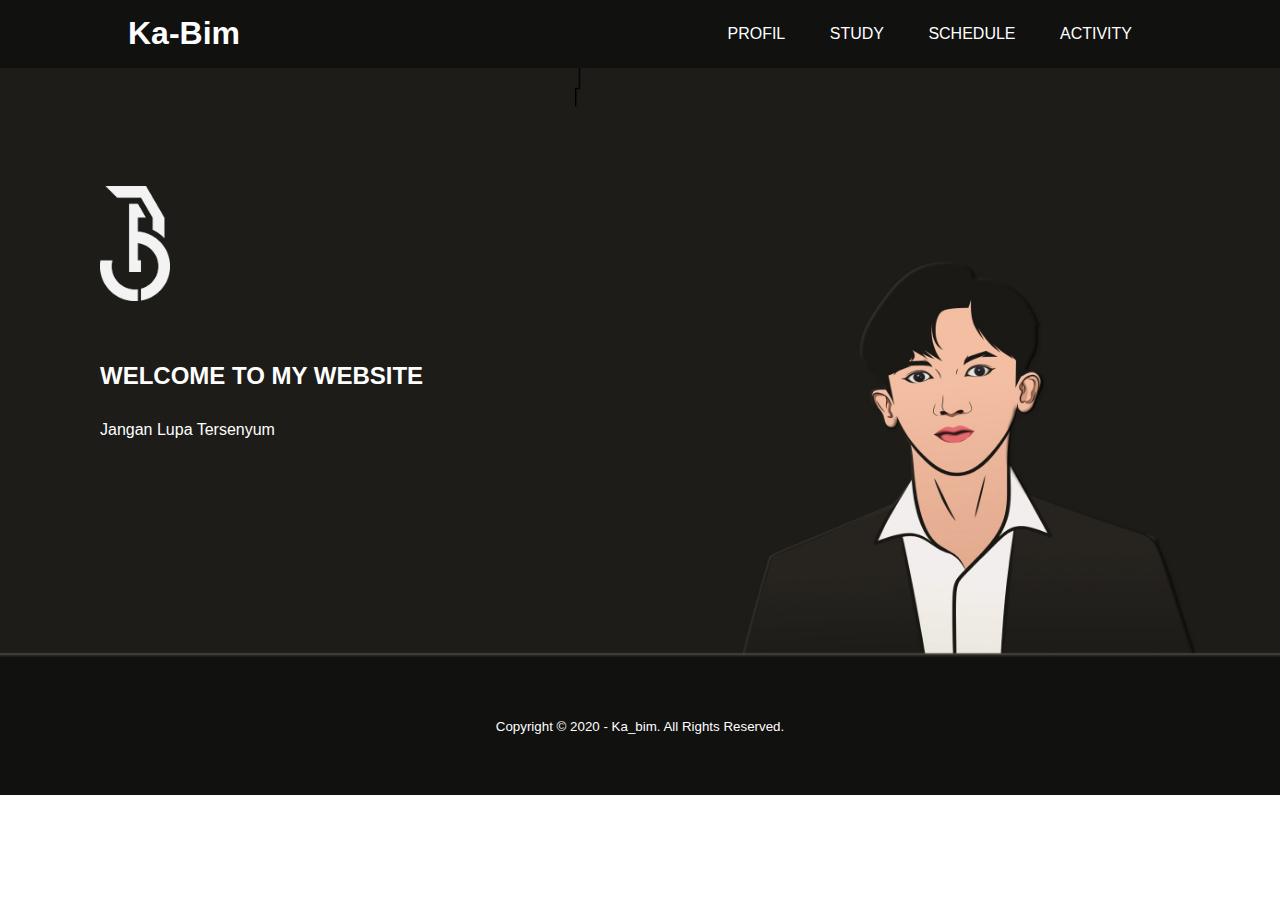
<file: index.html>
<!DOCTYPE html>
<html>
    <head>
        <title>website BAD</title>
        <meta charset="utf-8">
        <meta name="viewport" content="width=device-width, initial-scale=1">
        <link rel="stylesheet" type="text/css" href="style.css">
    </head>
    <body>
        <header>
            <div class="container">
                <h1><a href="index.html">Ka-Bim</a></h1>
                <ul>
                    <li><a href="Profil.html">PROFIL</a></li>
                    <li><a href="study.html">STUDY</a></li>
                    <li><a href="jadwal.html">SCHEDULE</a></li>
                    <li><a href="aktifitas.html">ACTIVITY</a></li>
                </li<a></ul>
            </div>
        </header>

        <section class="banner">
            <div class="wrapper">
                <img src="image/bad11.png">
                <h2>WELCOME TO MY WEBSITE</h2>
                <p> Jangan Lupa Tersenyum </p>
            </div>	
        </section>

        <footer>
            <div class="container">
                <small>Copyright © 2020 - Ka_bim. All Rights Reserved.</small>
            </div>
        </footer>
    </body>
</html>
</file>
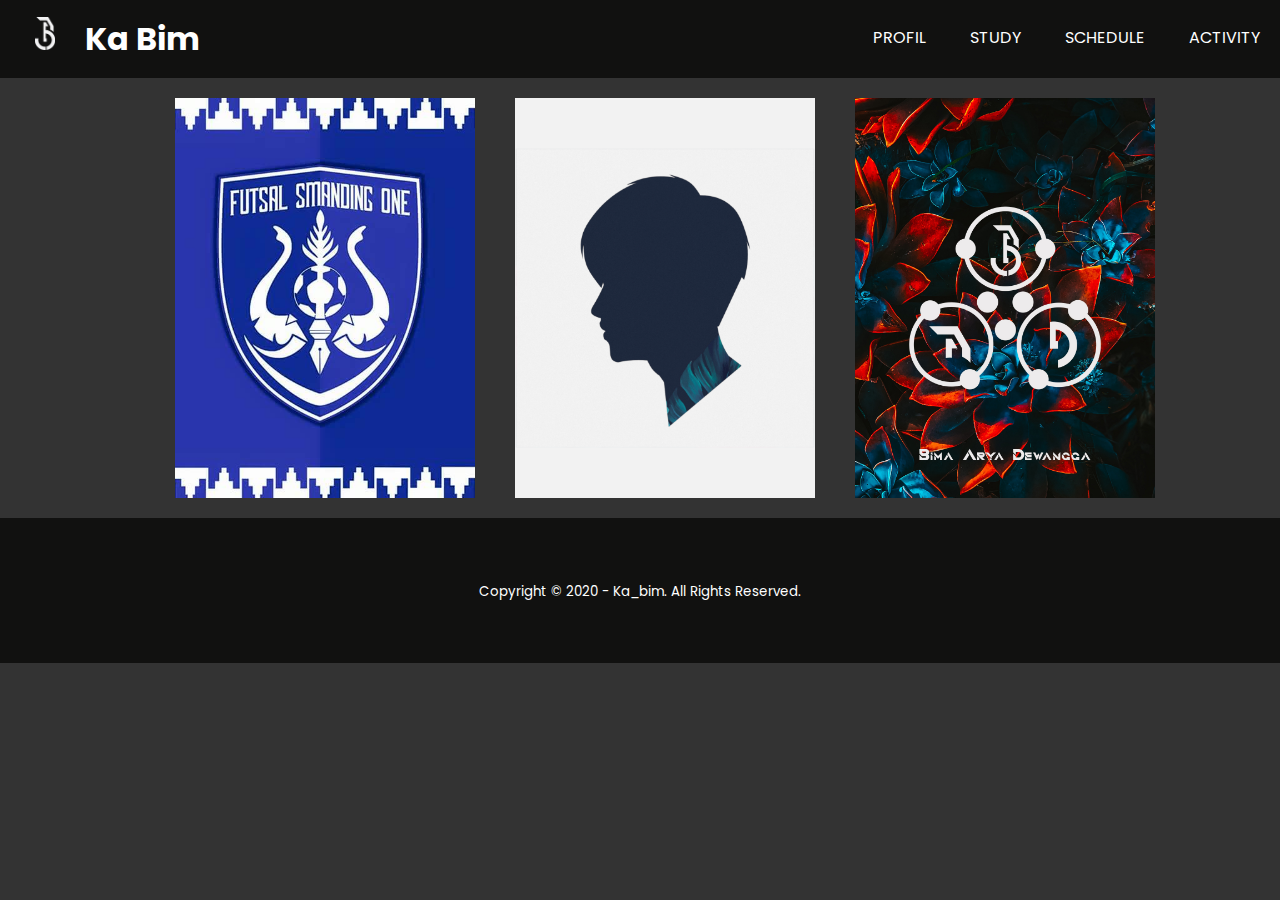
<file: aktifitas.html>
<!DOCTYPE html>
<html>
    <head>
        <meta charset="utf-8">
        <title>website BAD</title>
        <link rel="stylesheet" type="text/css" href="css/aktivstyle.css">
        <meta name="viewport" content="width=device-width,initial-scale=1.0">
    </head>
    <body>
            
        <header>
            <div class="kotak">
                <h1><a href="index.html"><img src="image/bad11.png"></a></h1>
                <h1><a href="index.html">Ka Bim</a></h1>
                <ul>
                    <li><a href="Profil.html">PROFIL</a></li>
                    <li><a href="study.html">STUDY</a></li>
                    <li><a href="jadwal.html">SCHEDULE</a></li>
                    <li><a href="contact.html">ACTIVITY</a></li>
                </li<a></ul>
            </div>
        </header>
    
        <div class="container">
            <div class="card">
                <span></span>
                <div class="imgBx"><img src="image/fs.JPG"></div>
                <div class="content">
                    <div>
                        <h2>FUTSAL SMANDING</h2>
                        <p>2016 - 2018</p>
                    </div>
                </div>
            </div>
            <div class="card">
                <span></span>
                <div class="imgBx"><img src="image/siluet.jpg"></div>
                <div class="content">
                    <div>
                        <h2>SOON</h2>
                        <p> - </p>
                    </div>
                </div>
            </div>
            <div class="card">
                <span></span>
                <div class="imgBx"><img src="image/bad.jpg"></div>
                <div class="content">
                    <div>
                        <h2>SOON</h2>
                        <p> - </p>
                    </div>
                </div>
            </div>
        </div>
        <script src="https://code.jquery.com/jquery-3.5.1.min.js" integrity="sha256-9/aliU8dGd2tb6OSsuzixeV4y/faTqgFtohetphbbj0=" crossorigin="anonymous"></script>
    
        <script>
            $(document).ready(function(){
                $('.card').on('mouseenter', function(e){
                    x = e.pageX - $(this).offset().left,
                    y = e.pageY - $(this).offset().top;
                    $(this).find('span').css({top:y, left:x})
                })
                $('.card').on('mouseout', function(e){
                    x = e.pageX - $(this).offset().left,
                    y = e.pageY - $(this).offset().top;
                    $(this).find('span').css({top:y, left:x})
                })
            })
        </script>
    
    
        <footer>
            <div class="atap">
                <small>Copyright © 2020 - Ka_bim. All Rights Reserved.</small>
            </div>
        </footer>
    
    </body>
</html>
</file>
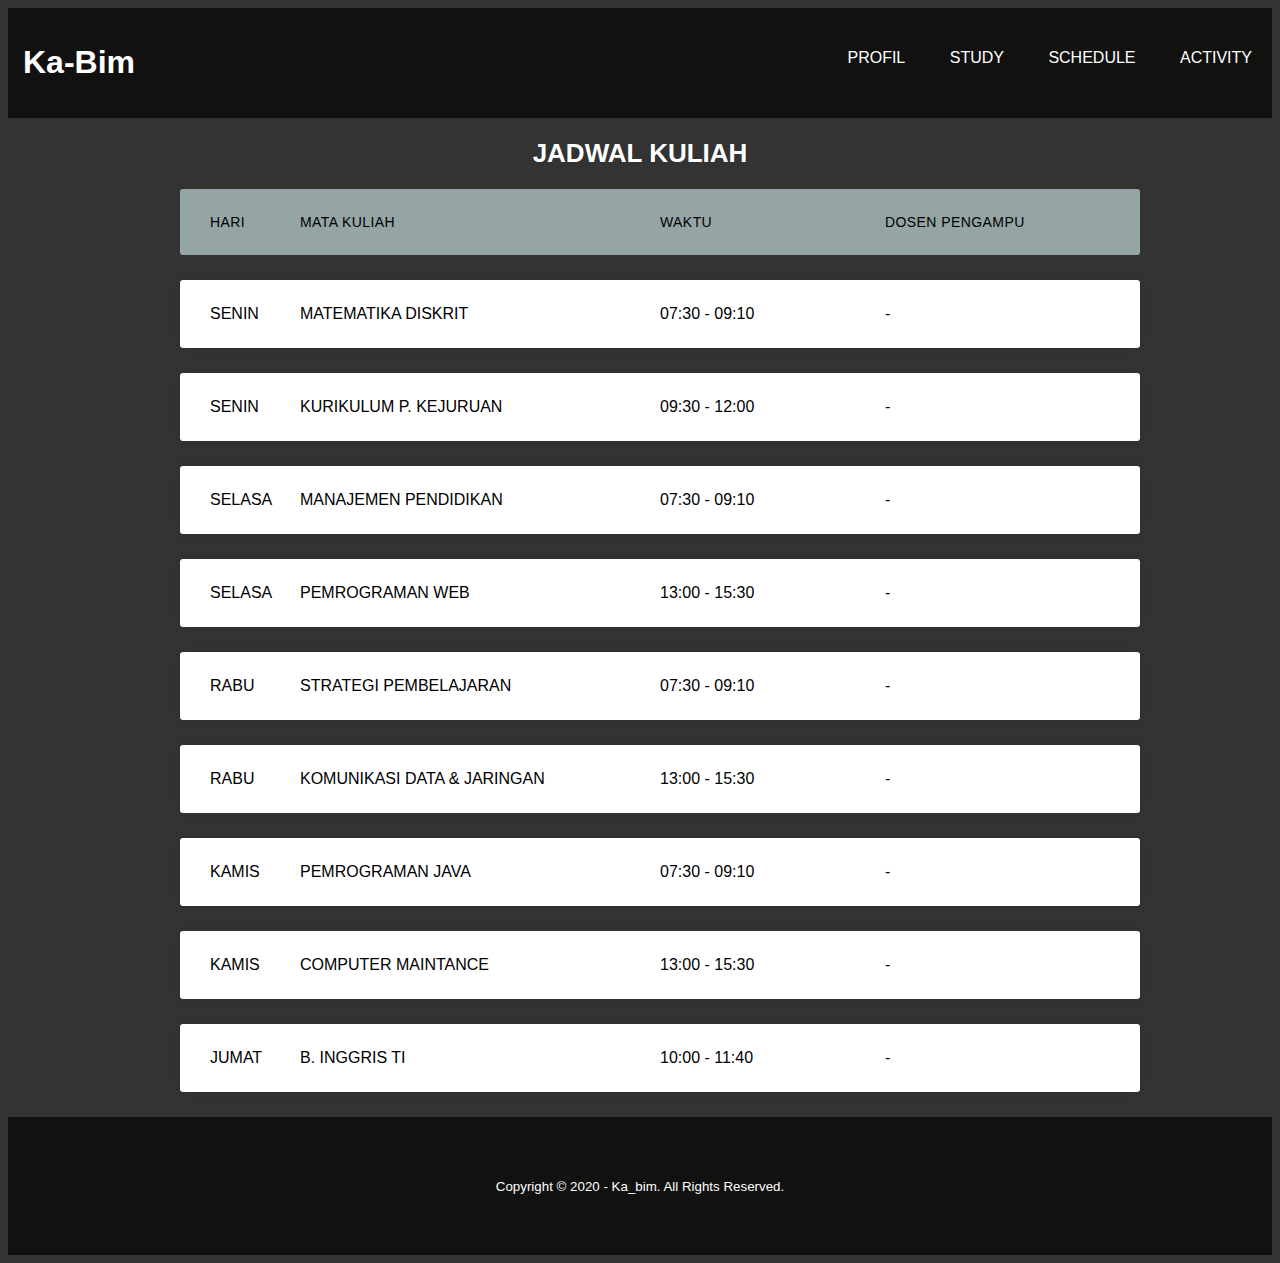
<file: jadwal.html>
<!DOCTYPE html>
<html>
    <head>
        <meta charset="utf-8">
        <meta name="viewport" content="width=device-width, initial-scale=1">
        <title>website BAD</title>
        <link rel="stylesheet" type="text/css" href="css/jadwalstyle.css">
    </head>

    <body>
        <header>
            <div class="kotak">
                <h1><a href="index.html">Ka-Bim</a></h1>
                <ul>
                    <li><a href="Profil.html">PROFIL</a></li>
                    <li><a href="study.html">STUDY</a></li>
                    <li><a href="jadwal.html">SCHEDULE</a></li>
                    <li><a href="aktifitas.html">ACTIVITY</a></li>
                </li<a></ul>
            </div>
        </header>
    
        <div class="container">
            <h2>JADWAL KULIAH</h2>
            <ul class="responsive-table">
              <li class="table-header">
                <div class="col col-1">HARI</div>
                <div class="col col-2">MATA KULIAH</div>
                <div class="col col-3">WAKTU</div>
                <div class="col col-4">DOSEN PENGAMPU</div>
              </li>
              <li class="table-row">
                <div class="col col-1" data-label="Job Id">SENIN</div>
                <div class="col col-2" data-label="Customer Name">MATEMATIKA DISKRIT</div>
                <div class="col col-3" data-label="Amount">07:30 - 09:10</div>
                <div class="col col-4" data-label="Payment Status"> - </div>
              </li>
              <li class="table-row">
                <div class="col col-1" data-label="Job Id">SENIN</div>
                <div class="col col-2" data-label="Customer Name">KURIKULUM P. KEJURUAN</div>
                <div class="col col-3" data-label="Amount">09:30 - 12:00</div>
                <div class="col col-4" data-label="Payment Status"> - </div>
              </li>
              <li class="table-row">
                <div class="col col-1" data-label="Job Id">SELASA</div>
                <div class="col col-2" data-label="Customer Name">MANAJEMEN PENDIDIKAN</div>
                <div class="col col-3" data-label="Amount">07:30 - 09:10</div>
                <div class="col col-4" data-label="Payment Status"> - </div>
              </li>
              <li class="table-row">
                <div class="col col-1" data-label="Job Id">SELASA</div>
                <div class="col col-2" data-label="Customer Name">PEMROGRAMAN WEB</div>
                <div class="col col-3" data-label="Amount">13:00 - 15:30</div>
                <div class="col col-4" data-label="Payment Status"> - </div>
              </li>
              <li class="table-row">
                <div class="col col-1" data-label="Job Id">RABU</div>
                <div class="col col-2" data-label="Customer Name">STRATEGI PEMBELAJARAN</div>
                <div class="col col-3" data-label="Amount">07:30 - 09:10</div>
                <div class="col col-4" data-label="Payment Status"> - </div>
              </li>
              <li class="table-row">
                <div class="col col-1" data-label="Job Id">RABU</div>
                <div class="col col-2" data-label="Customer Name">KOMUNIKASI DATA & JARINGAN</div>
                <div class="col col-3" data-label="Amount">13:00 - 15:30</div>
                <div class="col col-4" data-label="Payment Status"> - </div>
              </li>
              <li class="table-row">
                <div class="col col-1" data-label="Job Id">KAMIS</div>
                <div class="col col-2" data-label="Customer Name">PEMROGRAMAN JAVA</div>
                <div class="col col-3" data-label="Amount">07:30 - 09:10</div>
                <div class="col col-4" data-label="Payment Status"> - </div>
              </li>
              <li class="table-row">
                <div class="col col-1" data-label="Job Id">KAMIS</div>
                <div class="col col-2" data-label="Customer Name">COMPUTER MAINTANCE</div>
                <div class="col col-3" data-label="Amount">13:00 - 15:30</div>
                <div class="col col-4" data-label="Payment Status"> - </div>
              </li>
              <li class="table-row">
                <div class="col col-1" data-label="Job Id">JUMAT</div>
                <div class="col col-2" data-label="Customer Name">B. INGGRIS TI</div>
                <div class="col col-3" data-label="Amount">10:00 - 11:40</div>
                <div class="col col-4" data-label="Payment Status"> - </div>
              </li>
            </ul>
          </div>
    
    
        <footer>
            <div class="kotak">
                <small>Copyright © 2020 - Ka_bim. All Rights Reserved.</small>
            </div>
        </footer>
    </body>
</html>
</file>
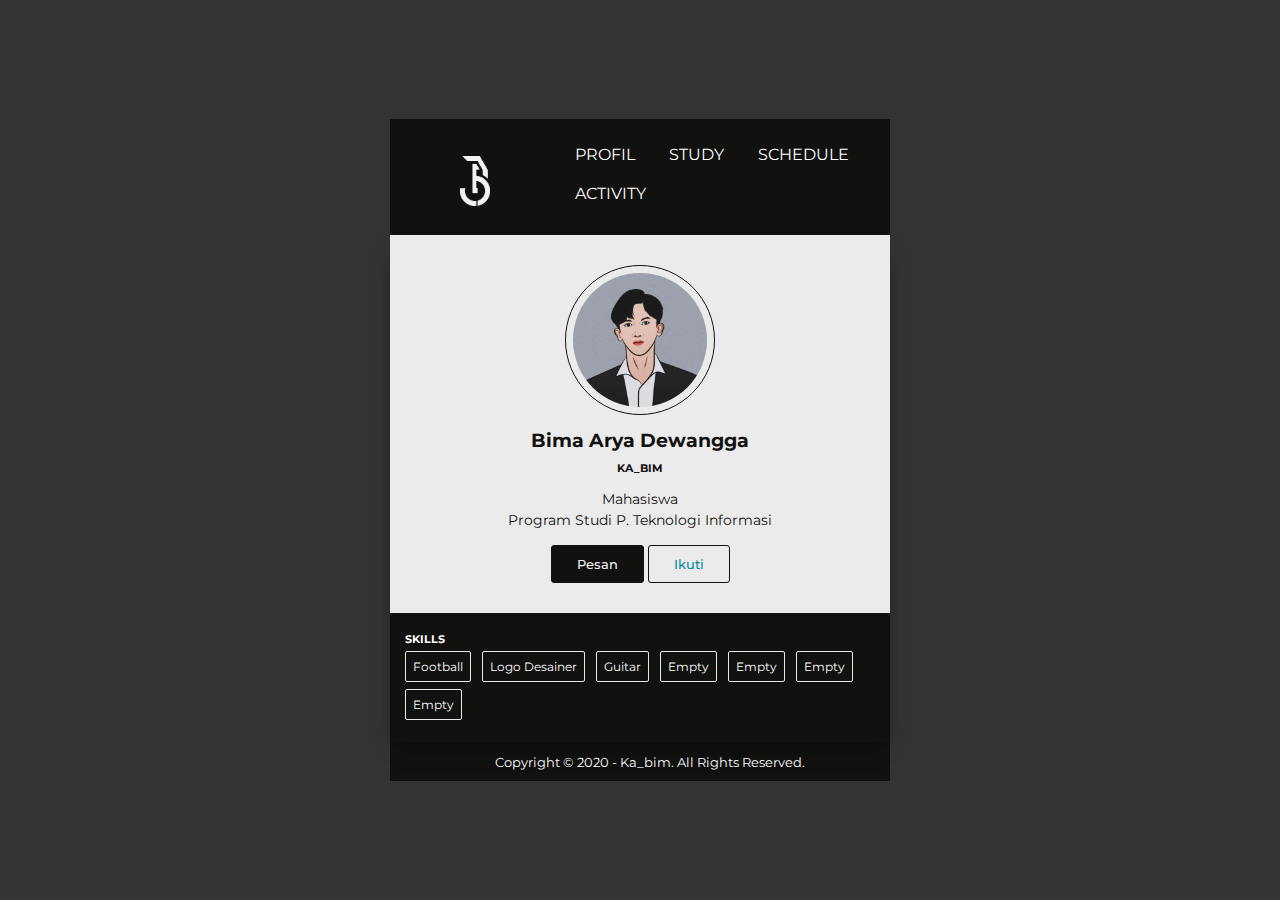
<file: Profil.html>
<!DOCTYPE html>
<html>
    <head>
        <meta charset="utf-8">
        <meta name="viewport" content="width=device-width, initial-scale=1">
        <title>website BAD</title>
        <link rel="stylesheet" type="text/css" href="css/profstyle.css">
    </head>
    <body>
        <header>
            <div class="container">
                <h1><a href="index.html"><img src="image/bad11.png"></a></h1>
                <ul>
                    <li><a href="Profil.html">PROFIL</a></li>
                    <li><a href="study.html">STUDY</a></li>
                    <li><a href="jadwal.html">SCHEDULE</a></li>
                    <li><a href="aktifitas.html">ACTIVITY</a></li>
                </li<a></ul>
            </div>
        </header>

        <div class="card-container">
            <img class="round" src="image/bim.jpg" width="150px" alt="user" />
            <h3>Bima Arya Dewangga</h3>
            <h6>ka_bim</h6>
            <p>Mahasiswa<br/>Program Studi P. Teknologi Informasi</p>
            
            <div class="buttons">
                <button class="primary">
                    Pesan
                </button>
                <button class="primary ghost">
                    Ikuti
                </button>
            </div>
            
            <div class="skills">
                <h6>Skills</h6>
                <ul>
                    <li>Football</li>
                    <li>Logo Desainer</li>
                    <li>Guitar</li>
                    <li>Empty</li>
                    <li>Empty</li>
                    <li>Empty</li>
                    <li>Empty</li>
                </ul>
            </div>
        </div>
        
        <footer>
            <div class="container">
                <small>Copyright © 2020 - Ka_bim. All Rights Reserved.</small>
            </div>
        </footer>
    </body>
</html>
</file>
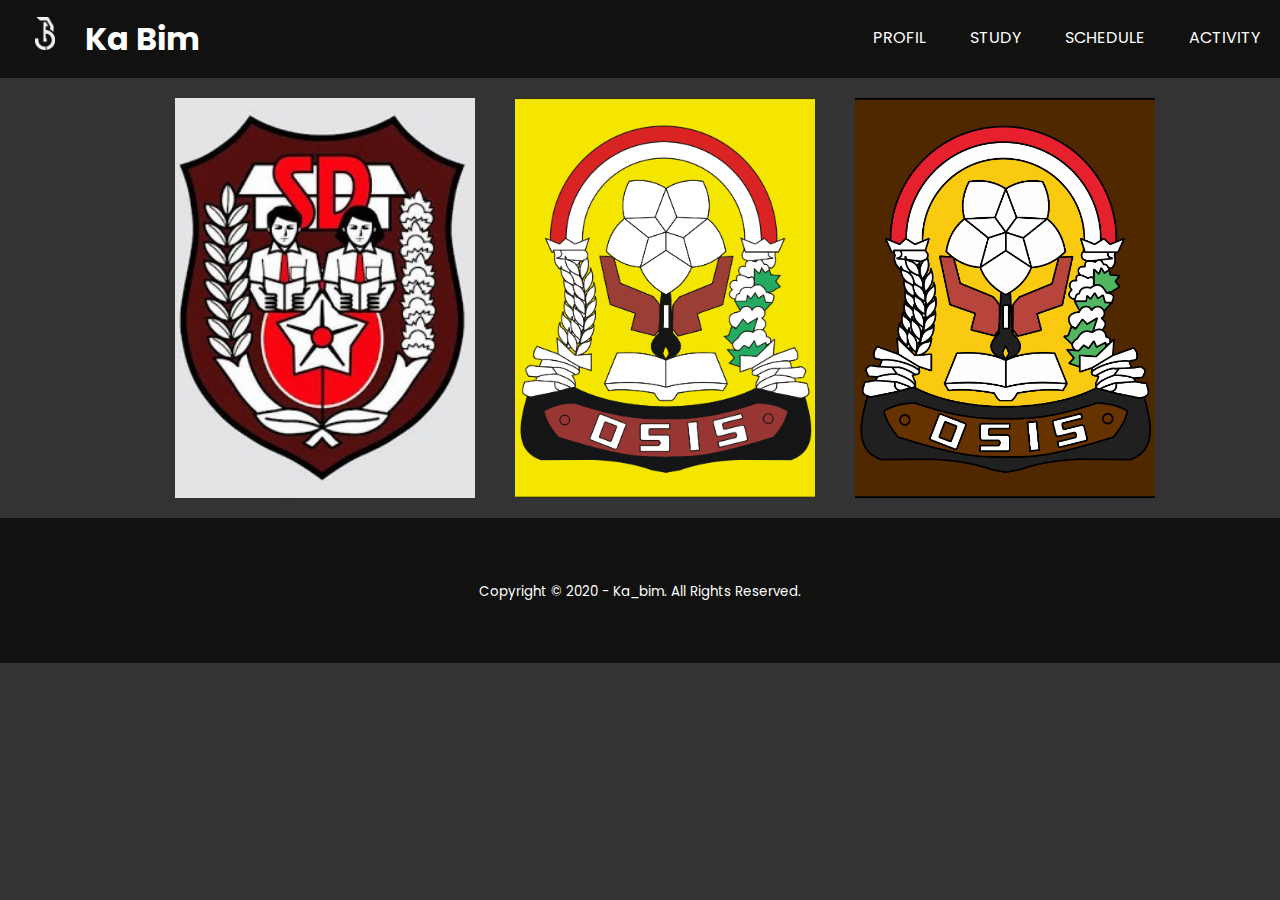
<file: study.html>
<!DOCTYPE html>
<html>
    <head>
        <meta charset="utf-8">
        <title>website BAD</title>
        <link rel="stylesheet" type="text/css" href="css/studstyle.css">
        <meta name="viewport" content="width=device-width,initial-scale=1.0">
    </head>
    
    <body>
        <header>
            <div class="kotak">
                <h1><a href="index.html"><img src="image/bad11.png"></a></h1>
                <h1><a href="index.html">Ka Bim</a></h1>
                <ul>
                    <li><a href="Profil.html">PROFIL</a></li>
                    <li><a href="study.html">STUDY</a></li>
                    <li><a href="jadwal.html">SCHEDULE</a></li>
                    <li><a href="aktifitas.html">ACTIVITY</a></li>
                </li<a></ul>
            </div>
        </header>

        <div class="container">
            <div class="card">
                <span></span>
                <div class="imgBx"><img src="image/sd.jpg"></div>
                <div class="content">
                    <div>
                        <h2>SDN 2 ROWOREJO</h2>
                        <p>2012</p>
                    </div>
                </div>
            </div>
            <div class="card">
                <span></span>
                <div class="imgBx"><img src="image/smp.png"></div>
                <div class="content">
                    <div>
                        <h2>SMPN 7 PESAWARAN</h2>
                        <p>2015</p>
                    </div>
                </div>
            </div>
            <div class="card">
                <span></span>
                <div class="imgBx"><img src="image/sma.png"></div>
                <div class="content">
                    <div>
                        <h2>SMAN 1 GADINGREJO</h2>
                        <p>2018</p>
                    </div>
                </div>
            </div>
        </div>
        
        <script src="https://code.jquery.com/jquery-3.5.1.min.js" integrity="sha256-9/aliU8dGd2tb6OSsuzixeV4y/faTqgFtohetphbbj0=" crossorigin="anonymous"></script>
        <script>
            $(document).ready(function(){
                $('.card').on('mouseenter', function(e){
                    x = e.pageX - $(this).offset().left,
                    y = e.pageY - $(this).offset().top;
                    $(this).find('span').css({top:y, left:x})
                })
                $('.card').on('mouseout', function(e){
                    x = e.pageX - $(this).offset().left,
                    y = e.pageY - $(this).offset().top;
                    $(this).find('span').css({top:y, left:x})
                })
            })
        </script>

        <footer>
            <div class="atap">
                <small>Copyright © 2020 - Ka_bim. All Rights Reserved.</small>
            </div>
        </footer>

    </body>
</html>
</file>
<file: style.css>
* {
	padding:0;
	margin:0;
	font-family: sans-serif;
}
a {
	color: inherit;
	text-decoration: none;
}

.logo img{
	width: 25px;
	display: block;
	margin-left: auto;
	margin-right: auto;
}

.container {
	color: #fff;
	width:80%;
	margin:0 auto;
}
.container:after {
	content:'';
	display: block;
	clear: both;
}

header{
	background-color: #111110;
}

header h1 {
	float: left;
	padding-top: 15px;
	color: #fff;
}
header ul {
	float: right;
}
header ul li {
	display: inline-block;
}
header ul li a {
	padding:25px 20px;
	display: inline-block;
}
header ul li a:hover {
	background-color: #ced4d4;
	color: #fff;
}


.banner {
	padding: 23%;
	background-image: url('image/bg12.jpg');
	background-size: 100% 100%;
	bottom: 20%;
	position: relative;
	display: flex;
	justify-content: center;
	align-items: center;
}

.banner img{
	color: #fff;
	position: absolute;
	left: 100px;
	top: 20%;
	width: 70px;
	z-index: 1;
}

.banner h2 {
	color: #fff;
	position: absolute;
	left: 100px;
	top: 50%;
	z-index: 1;
}

.banner p{
	color: #fff;
	position: absolute;
	left: 100px;
	top: 60%;
	z-index: 1;
}
section {
	padding:50px 0;
}


footer {
	padding:60px;
	background-color: #111110;
	color: #fff;
	text-align: center;
}

@media screen and (max-width: 768px){
	.container {
		width:90%;
	}
	header h1 {
		text-align: center;
		float: none;
	}
	header ul {
		text-align: center;
		float: none;
	}
	.box .col-4 {
		width:100%;
		float: none;
		margin-bottom: 20px;
	}
}
</file>
<file: css/aktivstyle.css>
@import url('https://fonts.googleapis.com/css?family=Poppins:200,300,400,500,600,700,800,900&display=swap');

a {
	color: inherit;
	text-decoration: none;
}

.logo img{
	width: 25px;
	display: block;
	margin-left: auto;
	margin-right: auto;
}

.kotak {
	color: #fff;
	width:100%;
}
.kotak:after {
	content:'';
	display: block;
	clear: both;
}

header{
	background-color: #111110;
}

header img{
    width:40px;
    padding-left: 20px;
}

header h1 {
    float: left;
    left: 30px;
	padding:15px;
	color: #fff;
}
header ul {
	float: right;
}
header ul li {
	display: inline-block;
}
header ul li a {
	padding:25px 20px;
	display: inline-block;
}
header ul li a:hover {
	background-color: #ced4d4;
	color: #fff;
}


*{
	margin: 0;
	padding: 0;
	box-sizing: border-box;
	font-family: 'Poppins', sans-serif;
}

body{
    display: block;
	justify-content: center;
	align-items: center;
	min-height: 100vh;
	background: #333;
}

.container{
	width: 1050px;
	display: flex;
	justify-content: center;
	align-items: center;
	flex-wrap: wrap;
}

.container .card{
	position: relative;
	width: 300px;
	height: 400px;
    margin: 20px;
    left: 140px;
	overflow: hidden;
}

.container .card span{
	position: absolute;
	display: block;
	width: 0px;
	height: 0px;
	transform: translate(-50%, -50%);
	border-radius: 50%;
	opacity: 0.95;
	background: #111110;
	z-index: 1;
	transition: width 0.5s, height 0.5s;
}

.container .card:hover span{
	width: 1000px;
	height: 1000px;
}

.container .card .imgBx{
	position: absolute;
	top: 0;
	left: 0;
	width: 100%;
	height: 100%;

}

.container .card .imgBx img{
	position: absolute;
	top: 0;
	left: 0;
	width: 100%;
	height: 100%;
	object-fit: cover;
}

.container .card .content{
	position: absolute;
	top: 0;
	left: 0;
	width: 100%;
	height: 100%;
	display: flex;
	justify-content: center;
	align-items: center;
	z-index: 1;
}

.container .card .content div{
	padding: 40px;
	color: #fff;
	visibility: hidden;
	opacity: 0;
	transform: translateY(50px);
	transition: 0.2s;

}

.container .card:hover .content div{
	visibility: visible;
	opacity: 1;
	transform: translateY(0px);

}


footer {
	padding:60px;
	background-color: #111110;
	color: #fff;
	text-align: center;
}
</file>
<file: css/jadwalstyle.css>
a {
	color: inherit;
	text-decoration: none;
}


.kotak {
	color: #fff;
	width:100%;
}
.kotak:after {
	content:'';
	display: block;
	clear: both;
}

header{
	background-color: #111110;
}

header h1 {
    float: left;
    left: 30px;
	padding:15px;
	color: #fff;
}
header ul {
	float: right;
}
header ul li {
	display: inline-block;
}
header ul li a {
	padding:25px 20px;
	display: inline-block;
}
header ul li a:hover {
	background-color: #ced4d4;
	color: #fff;
}


body {
    font-family: 'lato', sans-serif;
    background-color: #333;
  }
  
  .container {
    max-width: 1000px;
    margin-left: auto;
    margin-right: auto;
    padding-left: 10px;
    padding-right: 10px;
  }
  
  h2 {
    font-size: 26px;
    color: #fff;
    margin: 20px 0;
    text-align: center;
  }
  h2 small {
    font-size: 0.5em;
  }
  
  .responsive-table li {
    border-radius: 3px;
    padding: 25px 30px;
    display: flex;
    justify-content: space-between;
    margin-bottom: 25px;
  }
  .responsive-table .table-header {
    background-color: #95A5A6;
    font-size: 14px;
    text-transform: uppercase;
    letter-spacing: 0.03em;
  }
  .responsive-table .table-row {
    background-color: #ffffff;
    box-shadow: 0px 0px 9px 0px rgba(0, 0, 0, 0.1);
  }
  .responsive-table .col-1 {
    flex-basis: 10%;
  }
  .responsive-table .col-2 {
    flex-basis: 40%;
  }
  .responsive-table .col-3 {
    flex-basis: 25%;
  }
  .responsive-table .col-4 {
    flex-basis: 25%;
  }

  @media all and (max-width: 767px) {
    .responsive-table .table-header {
      display: none;
    }
    .responsive-table li {
      display: block;
    }
    .responsive-table .col {
      flex-basis: 100%;
    }
    .responsive-table .col {
      display: flex;
      padding: 10px 0;
    }
    .responsive-table .col:before {
      color: #6C7A89;
      padding-right: 10px;
      content: attr(data-label);
      flex-basis: 50%;
      text-align: right;
    }
  }


  footer {
	padding:60px;
	background-color: #111110;
	color: #fff;
	text-align: center;
}
</file>
<file: css/profstyle.css>
@import url('https://fonts.googleapis.com/css?family=Montserrat');

* {
	box-sizing: border-box;
}

a {
	color: inherit;
	text-decoration: none;
}

.container {
    color: #fff;
	width:500px;
	margin:0px;
}
.container:after {
	content:'';
	display: block;
	clear: both;
}

header{
	background-color: #111110;
}

header img{
    width: 30px;
    padding-left: 0px;
}

header h1 {
	float: left;
	padding:0px 70px 0px;
	color: #fff;
}
header ul {
    float: center;
}
header ul li {
	display: inline-block;
}
header ul li a {
	padding:10px 15px;
	display: inline-block;
}
header ul li a:hover {
	background-color: #ced4d4;
	color: #fff;
}


body {
	background-color: #333;
	font-family: Montserrat, sans-serif;
	display: flex;
	align-items: center;
	justify-content: center;
	flex-direction: column;

	min-height: 100vh;
	margin: 0;
}

h3 {
	margin: 10px 0;
}

h6 {
	margin: 5px 0;
	text-transform: uppercase;
}

p {
	font-size: 14px;
	line-height: 21px;
}

.card-container {
	background-color: rgb(235, 235, 235);
	border-radius: 0px;
	box-shadow: 0px 10px 20px -10px rgba(0,0,0,0.75);
	color: #111110;
	padding-top: 30px;
	position: relative;
	width: 500px;
	max-width: 100%;
    text-align: center;
    top: 50%;
}

.card-container .round {
	border: 1px solid #111110;
	border-radius: 50%;
	padding: 7px;
}

button.primary {
	background-color: #111110;
	border: 1px solid #111110;
	border-radius: 3px;
	color: rgb(241, 241, 241);
	font-family: Montserrat, sans-serif;
	font-weight: 500;
	padding: 10px 25px;
}

button.primary.ghost {
	background-color: transparent;
	color: #02899C;
}

.skills {
	background-color: #111110;
	text-align: left;
	padding: 15px;
	margin-top: 30px;
}

.skills ul {
    color: #fff;
	list-style-type: none;
	margin: 0;
	padding: 0;
}

.skills h6{
    color: #fff;
}

.skills ul li {
	border: 1px solid rgb(233, 233, 233);
	border-radius: 2px;
	display: inline-block;
	font-size: 12px;
	margin: 0 7px 7px 0;
	padding: 7px;
}


footer {
    padding:10px;
    width: 500px;
	background-color: #111110;
	color: #fff;
	text-align: center;
}
</file>
<file: css/studstyle.css>
@import url('https://fonts.googleapis.com/css?family=Poppins:200,300,400,500,600,700,800,900&display=swap');

a {
	color: inherit;
	text-decoration: none;
}

.logo img{
	width: 25px;
	display: block;
	margin-left: auto;
	margin-right: auto;
}

.kotak {
	color: #fff;
	width:100%;
}
.kotak:after {
	content:'';
	display: block;
	clear: both;
}

header{
	background-color: #111110;
}

header img{
    width:40px;
    padding-left: 20px;
}

header h1 {
    float: left;
    left: 30px;
	padding:15px;
	color: #fff;
}
header ul {
	float: right;
}
header ul li {
	display: inline-block;
}
header ul li a {
	padding:25px 20px;
	display: inline-block;
}
header ul li a:hover {
	background-color: #ced4d4;
	color: #fff;
}


*{
	margin: 0;
	padding: 0;
	box-sizing: border-box;
	font-family: 'Poppins', sans-serif;
}

body{
    display: block;
	justify-content: center;
	align-items: center;
	min-height: 100vh;
	background: #333;
}

.container{
	width: 1050px;
	display: flex;
	justify-content: center;
	align-items: center;
	flex-wrap: wrap;
}

.container .card{
	position: relative;
	width: 300px;
	height: 400px;
    margin: 20px;
    left: 140px;
	overflow: hidden;
}

.container .card span{
	position: absolute;
	display: block;
	width: 0px;
	height: 0px;
	transform: translate(-50%, -50%);
	border-radius: 50%;
	opacity: 0.95;
	background: #111110;
	z-index: 1;
	transition: width 0.5s, height 0.5s;
}

.container .card:hover span{
	width: 1000px;
	height: 1000px;
}

.container .card .imgBx{
	position: absolute;
	top: 0;
	left: 0;
	width: 100%;
	height: 100%;

}

.container .card .imgBx img{
	position: absolute;
	top: 0;
	left: 0;
	width: 100%;
	height: 100%;
	object-fit: cover;
}

.container .card .content{
	position: absolute;
	top: 0;
	left: 0;
	width: 100%;
	height: 100%;
	display: flex;
	justify-content: center;
	align-items: center;
	z-index: 1;
}

.container .card .content div{
	padding: 40px;
	color: #fff;
	visibility: hidden;
	opacity: 0;
	transform: translateY(50px);
	transition: 0.2s;

}

.container .card:hover .content div{
	visibility: visible;
	opacity: 1;
	transform: translateY(0px);

}

footer {
	padding:60px;
	background-color: #111110;
	color: #fff;
	text-align: center;
}
</file>
